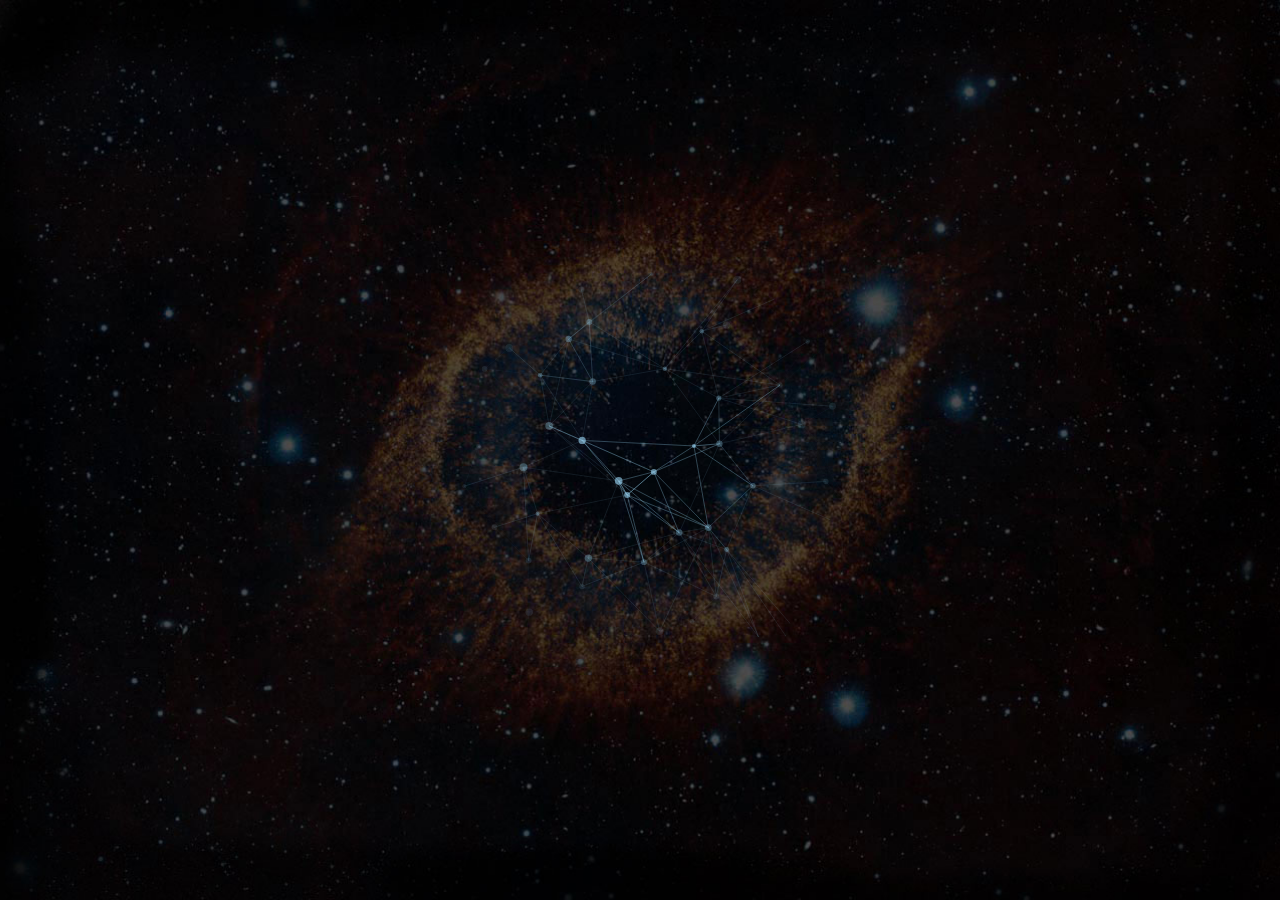
<file: bg/index.html>
<!DOCTYPE html>
<html >
  <head>
    <meta charset="UTF-8">
    <title>Animated Background</title>
    <link href='http://fonts.googleapis.com/css?family=Raleway:200,400,800' rel='stylesheet' type='text/css'>
    
    <link rel="stylesheet" href="css/normalize.css">

    <link rel='stylesheet prefetch' href='http://www.marcoguglie.it/Codepen/AnimatedHeaderBg/demo-1/css/demo.css'>

        <link rel="stylesheet" href="css/style.css">

    
    
    
  </head>

  <body>

    <div id="large-header" class="large-header">
  <canvas id="demo-canvas"></canvas>
    <!-- <h1 class="main-title">Cynapse <span class="thin">2016</span></h1> -->
</div>
    <script src='http://www.marcoguglie.it/Codepen/AnimatedHeaderBg/demo-1/js/EasePack.min.js'></script>
<script src='http://www.marcoguglie.it/Codepen/AnimatedHeaderBg/demo-1/js/rAF.js'></script>
<script src='http://www.marcoguglie.it/Codepen/AnimatedHeaderBg/demo-1/js/TweenLite.min.js'></script>

        <script src="js/index.js"></script>

    
    
    
  </body>
</html>
</file>
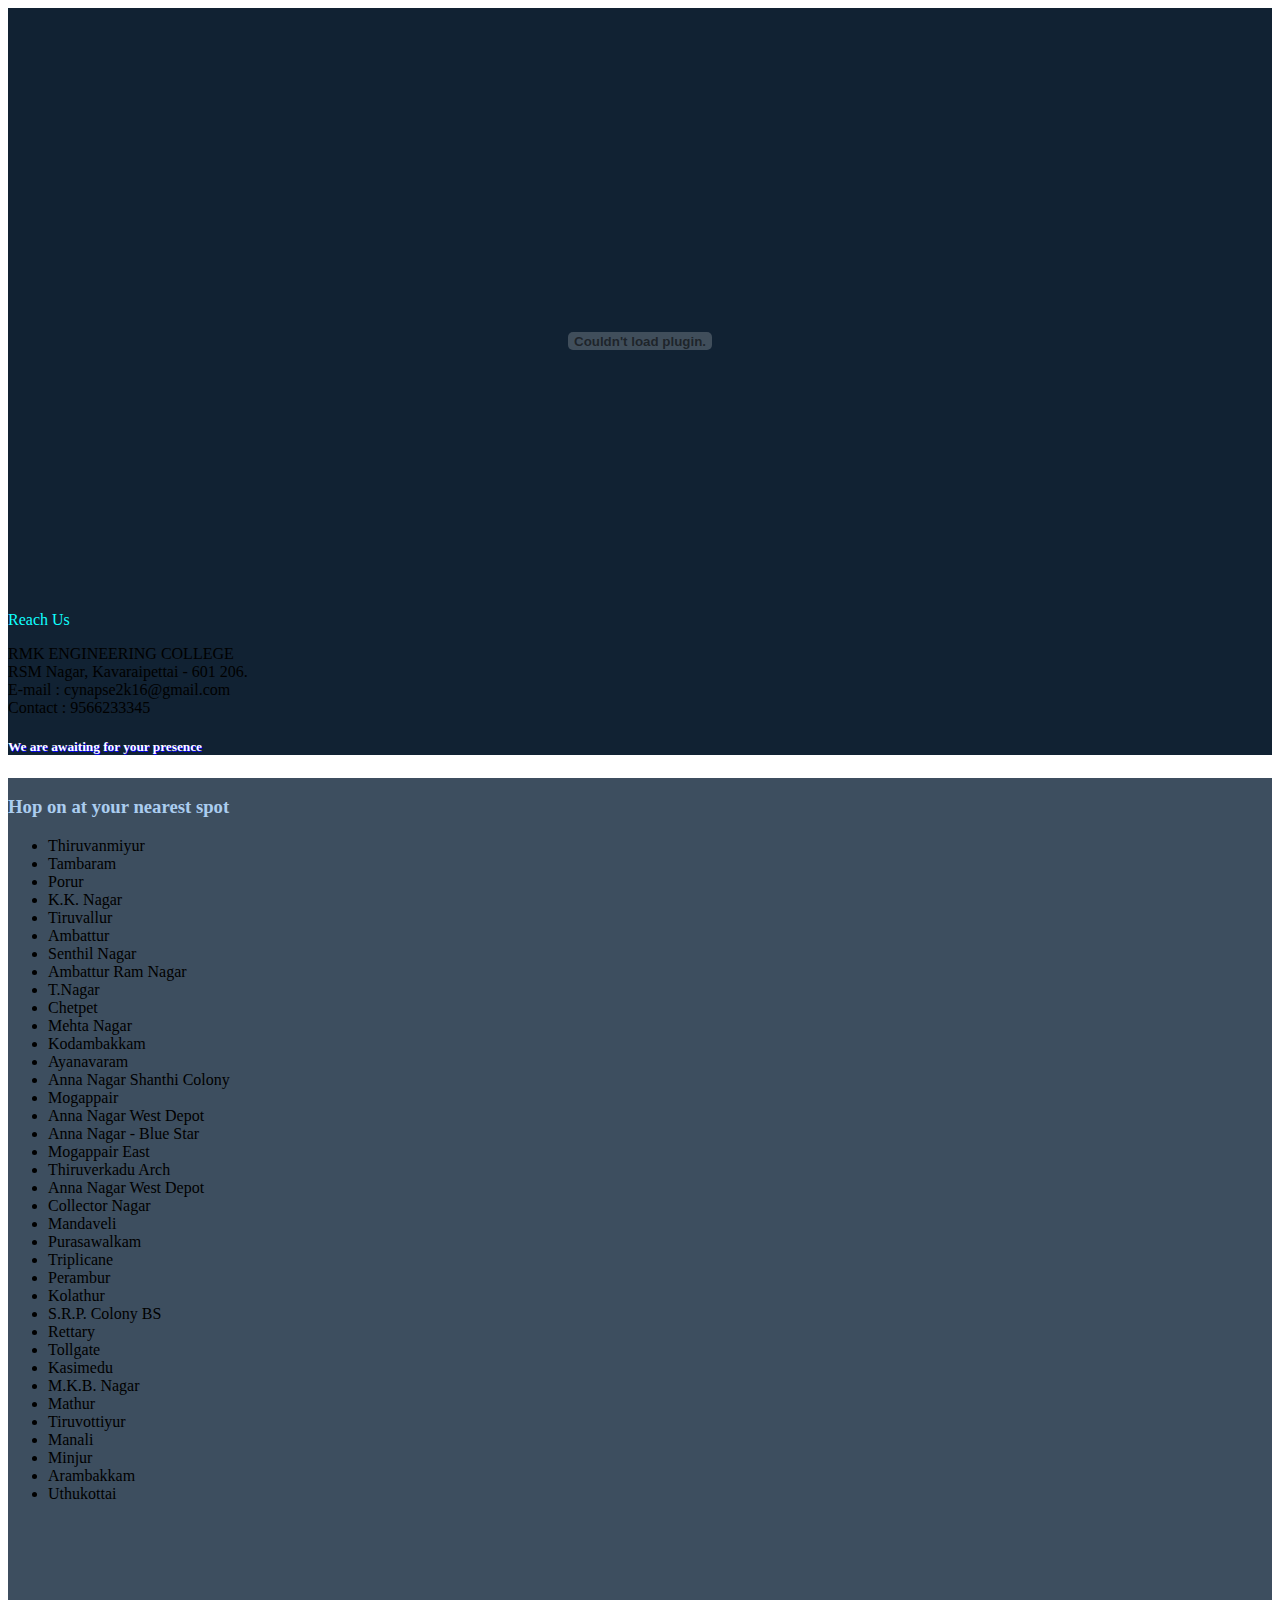
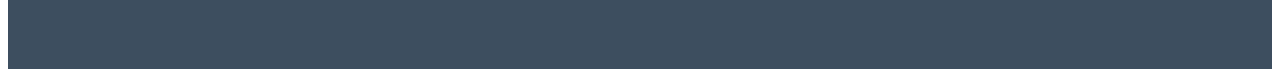
<file: contact.html>
<style>
body{
  overflow: scroll;
  overflow-x: hidden;
}
::-webkit-scrollbar {
  width: 0px;  /* remove scrollbar space */
  background: transparent;  /* optional: just make scrollbar invisible */
}
/* optional: show position indicator in red */
::-webkit-scrollbar-thumb {
  background: #FF0000;
}

    #gmaps {

        width: 30vw;
        height: 60vh;
    }

    element.style{
      overflow:hidden;
    }
    *{
        color: black;
    }

</style>
<!-- <div class="container"> -->
<body>
<div class="row" style = "overflow:hidden;background-color: #fff;!important">
        <div class="col l8 s12 m8" >
            <div class="card" style = "background-color: #123"  >

                <div class="card-image" style="padding-top:5%;">

                  <div class = "row">
                    <div class = "col s5 push-s1 animated slideInLeft" style="z-index:100">
                      <div my-map=""></div>
                    </div>
                  <!-- <div class = ="col l6 m6 s6"> -->
                    <div  class = "col push-s1 s5 animated slideInRight" >
                      <embed  style = "height:60vh;width:100%" class ="reponsive-img" name="plugin" id="plugin" src="http://rmkec.ac.in/cam/img/routemap.swf" type="application/x-shockwave-flash">
                    </div>
                  </div>
                </div>
                <div class="card-content"style="color:gold">
                    <span class="card-title" style="color:#10ffff">Reach Us</span>
                    <p>RMK ENGINEERING COLLEGE<br>
                        RSM Nagar,
                        Kavaraipettai - 601 206.<br>
                        E-mail : cynapse2k16@gmail.com<br>
                        Contact : 9566233345
                    </p>
                </div>
                <div class="card-action">
                    <h5 style = "color:white;text-shadow:1px 1px blue"> We are awaiting for your presence </h5>
                </div>
            </div>
        </div>
        <div id="collection" class="col s12 m4 " style="background-color: #3d4e5f; margin-top:0.5%;  height: 99vh; overflow:scroll" >
          <h3 style="color:#abcdef" >Hop on at your nearest spot</h3>
          <ul class="collection">
                <li class="collection-item dismissable"><div>Thiruvanmiyur </div></li>
                <li class="collection-item dismissable"><div>Tambaram </div></li>
                <li class="collection-item dismissable"><div>Porur </div></li>
                <li class="collection-item dismissable"><div>K.K. Nagar </div></li>
                <li class="collection-item dismissable"><div>Tiruvallur </div></li>
                <li class="collection-item dismissable"><div>Ambattur</div></li>
                <li class="collection-item dismissable"><div>Senthil Nagar   </div></li>
                <li class="collection-item dismissable"><div>Ambattur Ram Nagar </div></li>
                <li class="collection-item dismissable"><div> T.Nagar</div></li>
                <li class="collection-item dismissable"><div> Chetpet</div></li>
                <li class="collection-item dismissable"><div> Mehta Nagar</div></li>
                <li class="collection-item dismissable"><div>Kodambakkam </div></li>
                <li class="collection-item dismissable"><div>Ayanavaram </div></li>
                <li class="collection-item dismissable"><div>Anna Nagar Shanthi Colony </div></li>
                <li class="collection-item dismissable"><div> Mogappair</div></li>
                <li class="collection-item dismissable"><div> Anna Nagar West Depot</div></li>
                <li class="collection-item dismissable"><div> Anna Nagar - Blue Star</div></li>
                <li class="collection-item dismissable"><div> Mogappair East</div></li>
                <li class="collection-item dismissable"><div> Thiruverkadu Arch </div></li>
                <li class="collection-item dismissable"><div> Anna Nagar West Depot</div></li>
                <li class="collection-item dismissable"><div> Collector Nagar</div></li>
                <li class="collection-item dismissable"><div> Mandaveli</div></li>
                <li class="collection-item dismissable"><div> Purasawalkam</div></li>
                <li class="collection-item dismissable"><div> Triplicane</div></li>
                <li class="collection-item dismissable"><div> Perambur</div></li>
                <li class="collection-item dismissable"><div> Kolathur </div></li>
                <li class="collection-item dismissable"><div> S.R.P. Colony BS</div></li>
                <li class="collection-item dismissable"><div> Rettary</div></li>
                <li class="collection-item dismissable"><div> Tollgate</div></li>
                <li class="collection-item dismissable"><div> Kasimedu</div></li>
                <li class="collection-item dismissable"><div> M.K.B. Nagar</div></li>
                <li class="collection-item dismissable"><div> Mathur</div></li>
                <li class="collection-item dismissable"><div> Tiruvottiyur</div></li>
                <li class="collection-item dismissable"><div> Manali  </div></li>
                <li class="collection-item dismissable"><div> Minjur</div></li>
                <li class="collection-item dismissable"><div> Arambakkam</div></li>
                <li class="collection-item dismissable"><div> Uthukottai </div></li>


              </ul>
        </div>

</div>
</body>



<!-- </div> -->
</file>
<file: bg/css/style.css>
/* Header */
.large-header {
  position: relative;
  width: 100%;
  background: #333;
  overflow: hidden;
  background-size: cover;
  background-position: center center;
  z-index: 1;
}
#large-header {
  background-image: url(../images/bg1.jpg);
}
.main-title {
  position: absolute;
  margin: 0;
  padding: 0;
  color: #f9f1e9;
  text-align: center;
  top: 50%;
  left: 50%;
  -webkit-transform: translate3d(-50%, -50%, 0);
  transform: translate3d(-50%, -50%, 0);
}
.demo-1 .main-title {
  text-transform: uppercase;
  font-size: 4.2em;
  letter-spacing: 0.1em;
}
.main-title .thin {
  font-weight: 200;
}
@media only screen and (max-width: 768px) {
  .demo-1 .main-title {
    font-size: 3em;
  }
}
</file>
